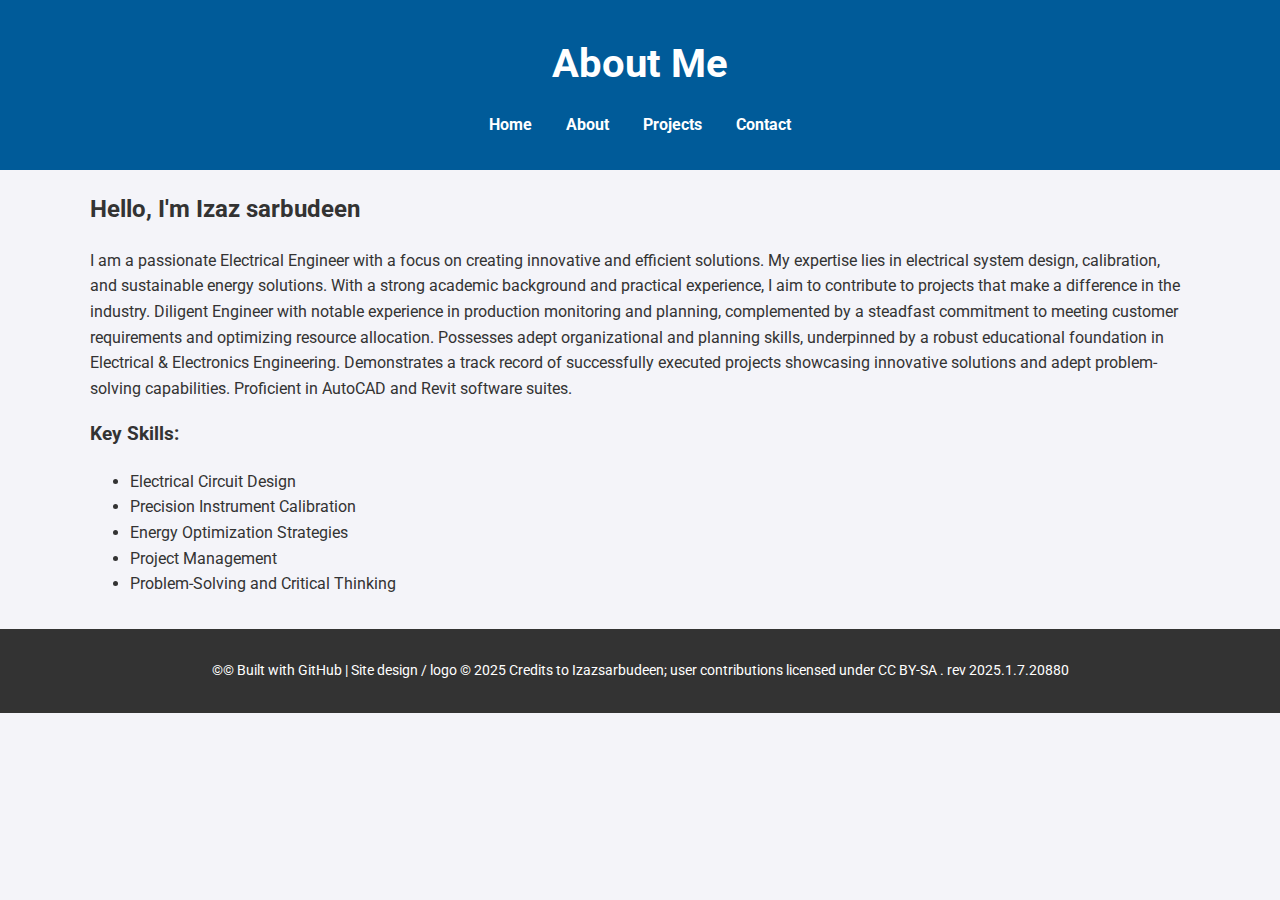
<file: about.html>
<!DOCTYPE html>
<html lang="en">
<head>
    <meta charset="UTF-8">
    <meta name="viewport" content="width=device-width, initial-scale=1.0">
    <title>About Me - Electrical Engineer</title>
    <link href="https://fonts.googleapis.com/css2?family=Roboto:wght@400;700&display=swap" rel="stylesheet">
    <link href="https://cdnjs.cloudflare.com/ajax/libs/font-awesome/6.5.0/css/all.min.css" rel="stylesheet">
    <link rel="stylesheet" href="styles.css">
</head>
<body>
    <header>
        <div class="container">
            <h1>About Me</h1>
            <nav>
                <a href="index.html">Home</a>
                <a href="about.html" class="active">About</a>
                <a href="projects.html">Projects</a>
                <a href="contact.html">Contact</a>
            </nav>
        </div>
    </header>

    <section class="about">
        <div class="container">
            <h2>Hello, I'm Izaz sarbudeen</h2>
            <p>
                I am a passionate Electrical Engineer with a focus on creating innovative and efficient solutions. 
                My expertise lies in electrical system design, calibration, and sustainable energy solutions. With a strong academic background and practical experience, 
                I aim to contribute to projects that make a difference in the industry.
                 Diligent Engineer with notable experience in production monitoring and planning, complemented by a steadfast commitment to meeting customer requirements and optimizing resource allocation. 
                 Possesses adept organizational and planning skills, underpinned by a robust educational foundation in Electrical & Electronics Engineering.
                 Demonstrates a track record of successfully executed projects showcasing innovative solutions and adept problem-solving capabilities. 
                 Proficient in AutoCAD and Revit software suites. 
            </p>
            <h3>Key Skills:</h3>
            <ul>
                <li>Electrical Circuit Design</li>
                <li>Precision Instrument Calibration</li>
                <li>Energy Optimization Strategies</li>
                <li>Project Management</li>
                <li>Problem-Solving and Critical Thinking</li>
            </ul>
        </div>
    </section>

    <footer>
        <p>&copy;© Built with GitHub | Site design / logo © 2025 Credits to Izazsarbudeen; user contributions licensed under CC BY-SA . rev 2025.1.7.20880</p>
    </footer>
</body>
</html>
</file>
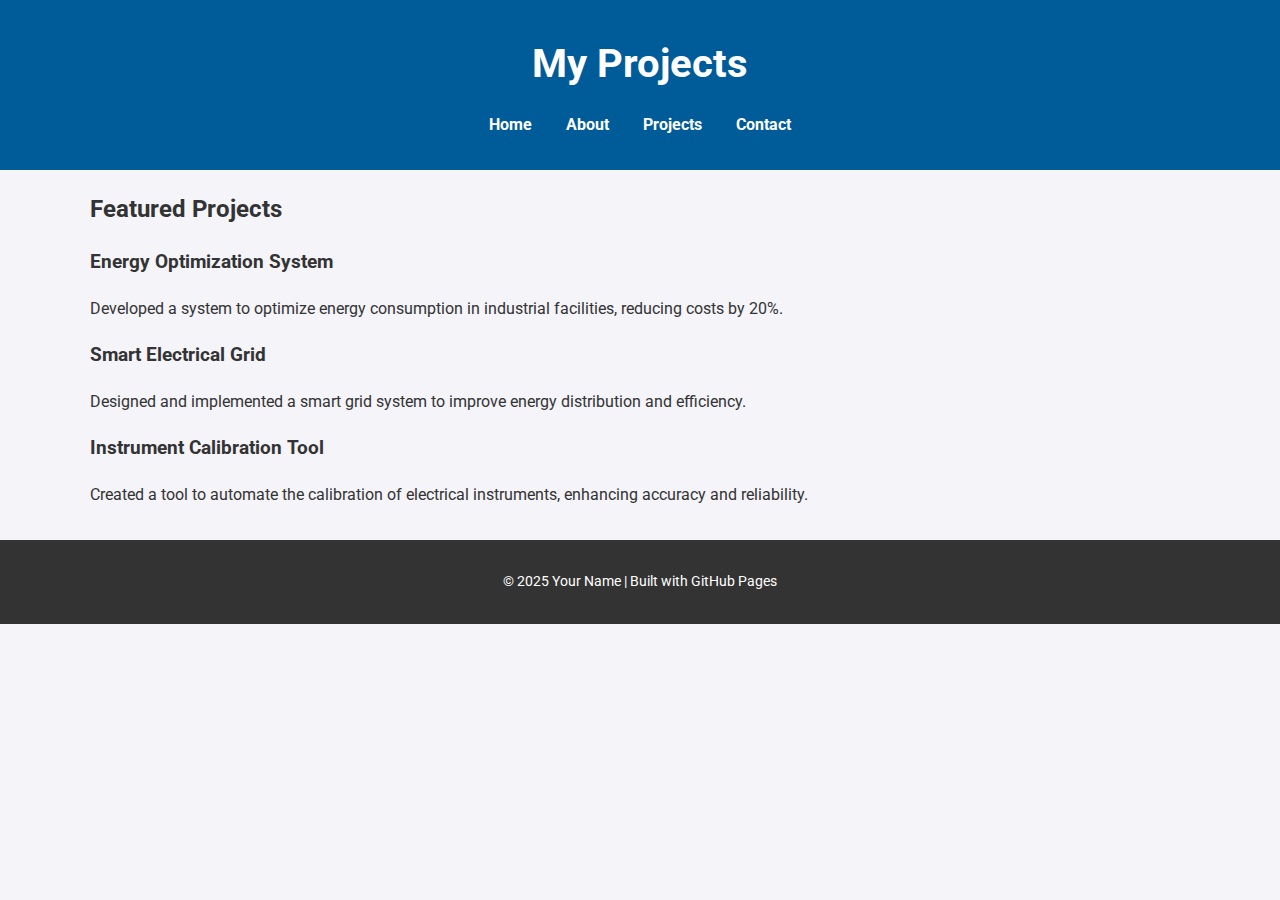
<file: projects.html>
<!DOCTYPE html>
<html lang="en">
<head>
    <meta charset="UTF-8">
    <meta name="viewport" content="width=device-width, initial-scale=1.0">
    <title>Projects - Electrical Engineer</title>
    <link href="https://fonts.googleapis.com/css2?family=Roboto:wght@400;700&display=swap" rel="stylesheet">
    <link href="https://cdnjs.cloudflare.com/ajax/libs/font-awesome/6.5.0/css/all.min.css" rel="stylesheet">
    <link rel="stylesheet" href="styles.css">
</head>
<body>
    <header>
        <div class="container">
            <h1>My Projects</h1>
            <nav>
                <a href="index.html">Home</a>
                <a href="about.html">About</a>
                <a href="projects.html" class="active">Projects</a>
                <a href="contact.html">Contact</a>
            </nav>
        </div>
    </header>

    <section class="projects">
        <div class="container">
            <h2>Featured Projects</h2>
            <div class="project-grid">
                <div class="card">
                    <h3>Energy Optimization System</h3>
                    <p>Developed a system to optimize energy consumption in industrial facilities, reducing costs by 20%.</p>
                </div>
                <div class="card">
                    <h3>Smart Electrical Grid</h3>
                    <p>Designed and implemented a smart grid system to improve energy distribution and efficiency.</p>
                </div>
                <div class="card">
                    <h3>Instrument Calibration Tool</h3>
                    <p>Created a tool to automate the calibration of electrical instruments, enhancing accuracy and reliability.</p>
                </div>
            </div>
        </div>
    </section>

    <footer>
        <p>&copy; 2025 Your Name | Built with GitHub Pages</p>
    </footer>
</body>
</html>
</file>
<file: styles.css>
/* General Styles */
body {
    font-family: 'Roboto', sans-serif;
    margin: 0;
    padding: 0;
    line-height: 1.6;
    background-color: #f4f4f9;
    color: #333;
}

.container {
    max-width: 1100px;
    margin: 0 auto;
    padding: 0 15px;
}

a {
    text-decoration: none;
    color: #007acc;
}

a:hover {
    text-decoration: underline;
}

/* Header */
header {
    text-align: center;
    background: #005b99;
    color: white;
    padding: 2rem 0;
}

header h1 {
    font-size: 2.5rem;
    margin: 0;
}

header p {
    font-size: 1.2rem;
    margin: 0.5rem 0;
}

header nav {
    margin-top: 1rem;
}

header nav a {
    margin: 0 15px;
    color: white;
    font-weight: bold;
    font-size: 1rem;
    transition: color 0.3s;
}

header nav a:hover {
    color: #ffd700;
}

/* Hero Section */
.hero {
    background: url('hero-image.jpg') no-repeat center center/cover;
    color: white;
    text-align: center;
    padding: 4rem 0;
}

.hero h2 {
    font-size: 2.5rem;
    margin: 0;
}

.hero p {
    font-size: 1.2rem;
    margin: 1rem 0 2rem;
}

.hero .btn {
    background: #ffd700;
    color: #333;
    padding: 0.75rem 1.5rem;
    font-weight: bold;
    border-radius: 5px;
    transition: background 0.3s;
}

.hero .btn:hover {
    background: #ffcc00;
}

/* Services Section */
.services {
    padding: 2rem 0;
    background: #fff;
    text-align: center;
}

.services h2 {
    font-size: 2rem;
    margin-bottom: 1rem;
}

.service-grid {
    display: flex;
    flex-wrap: wrap;
    gap: 20px;
    justify-content: center;
}

.service {
    background: #f8f9fa;
    border: 1px solid #ddd;
    border-radius: 8px;
    padding: 1.5rem;
    width: 300px;
    text-align: center;
    box-shadow: 0 4px 10px rgba(0, 0, 0, 0.1);
}

.service i {
    font-size: 2rem;
    color: #005b99;
    margin-bottom: 1rem;
}

.service h3 {
    font-size: 1.5rem;
    color: #333;
}

.service p {
    margin: 1rem 0;
    font-size: 1rem;
    color: #555;
}

/* Footer */
footer {
    text-align: center;
    background: #333;
    color: white;
    padding: 1rem 0;
    margin-top: 2rem;
    font-size: 0.9rem;
}
/* Social Media Links Styling */
.social-links {
    margin-top: 20px;
}

.social-links h3 {
    font-size: 1.5rem;
    margin-bottom: 10px;
}

.social-links ul {
    list-style: none;
    padding: 0;
}

.social-links ul li {
    margin: 10px 0;
}

.social-links ul li a {
    font-size: 1.2rem;
    color: #333;
    text-decoration: none;
    display: flex;
    align-items: center;
    transition: color 0.3s ease;
}

.social-links ul li a i {
    margin-right: 8px;
    font-size: 1.5rem;
}

.social-links ul li a:hover {
    color: #005b99; /* Change to your preferred hover color */
}
</file>
